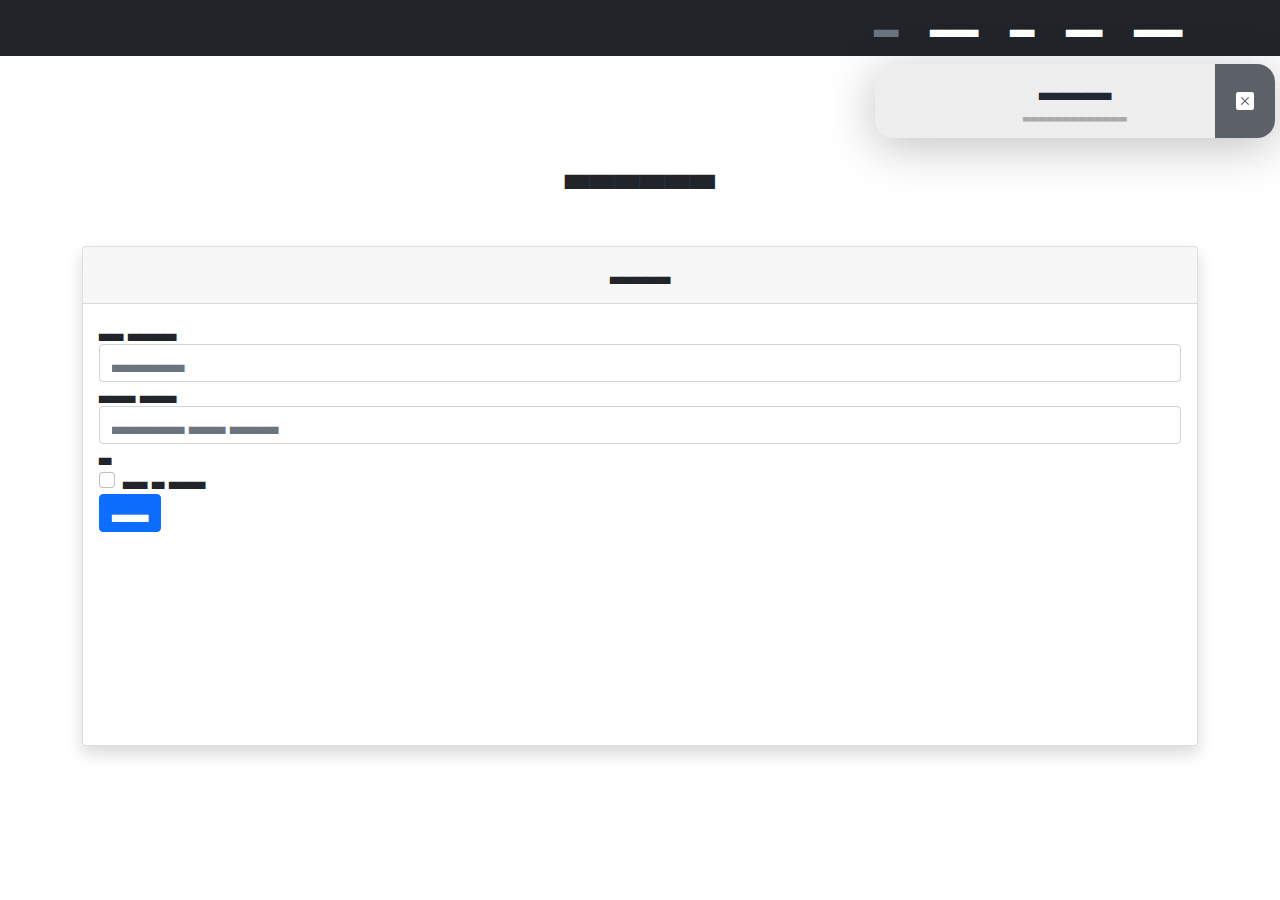
<file: index.html>
<!DOCTYPE html>
<html lang="en">

<head>
    <meta charset="UTF-8" />
    <meta http-equiv="X-UA-Compatible" content="IE=edge" />
    <link rel="shortcut icon" href="favicon.ico" type="image/x-icon">
    <meta name="viewport" content="width=device-width, initial-scale=1.0" />
    <link rel="stylesheet" href="css/bootstrap.min.css" />
    <link rel="stylesheet" href="css/style.css">
    <title>App</title>
    <style>
        @font-face {
            font-family: 'Droid Arabic Kufi';
            src: url('/fonts/DroidKufi-Bold.woff');
            src: url('/fonts/DroidKufi-Regular.woff');
        }

        * {
            font-family: 'Droid Arabic Kufi';
            font-weight: 100;
        }
    </style>
</head>

<body>

    <header class="px-3 py-2 navbar-dark bg-dark text-white">
        <div class="container">
            <div class="d-flex flex-wrap align-items-center justify-content-center justify-content-lg-start">
                <a href="/" class="d-flex align-items-center my-2 my-lg-0 me-lg-auto text-white text-decoration-none">
                </a>

                <ul class="nav col-12 col-lg-auto my-2 justify-content-center my-md-0 text-small">
                    <li>
                        <a href="#" class="nav-link text-secondary">
                            ▃▃
                        </a>
                    </li>
                    <li>
                        <a href="#" class="nav-link text-white">
                            ▃▃▃▃
                        </a>
                    </li>
                    <li>
                        <a href="#" class="nav-link text-white">
                            ▃▃
                        </a>
                    </li>
                    <li>
                        <a href="#" class="nav-link text-white">
                            ▃▃▃
                        </a>
                    </li>
                    <li>
                        <a href="#" class="nav-link text-white">
                            ▃▃▃▃
                        </a>
                    </li>
                </ul>
            </div>
        </div>
    </header>
    <div class="notification-group">
        <div id="notification">
            <div class="notification my-2 mr-5">
                <audio src="/cc.mp3" autoplay></audio>
                <div class="notification-line"></div>
                <div class="right-notification center" onclick="closed(this)">
                    <svg xmlns="http://www.w3.org/2000/svg" width="18" height="18" fill="currentColor"
                        viewBox="0 0 16 16">
                        <path
                            d="M2 0a2 2 0 0 0-2 2v12a2 2 0 0 0 2 2h12a2 2 0 0 0 2-2V2a2 2 0 0 0-2-2H2zm3.354 4.646L8 7.293l2.646-2.647a.5.5 0 0 1 .708.708L8.707 8l2.647 2.646a.5.5 0 0 1-.708.708L8 8.707l-2.646 2.647a.5.5 0 0 1-.708-.708L7.293 8 4.646 5.354a.5.5 0 1 1 .708-.708z" />
                    </svg>
                </div>
                <div class="center h-100">
                    <span>▃▃▃▃▃▃</span>
                    <small>▃▃▃▃▃▃▃▃▃▃▃▃▃</small>
                </div>
            </div>
        </div>
    </div>
    <div class="container py-5">
        <div class="text-center py-5">
            <h2>▃▃▃▃▃▃</h2>
        </div>
        <div class="d-flex justify-content-center">
            <div class="card col shadow" style="min-height: 500px">
                <div class="card-header text-center py-3">▃▃▃▃▃</div>
                <div class="card-body">
                    <div class="row">
                        <div>
                            <form>
                                <div class="form-group">
                                    <label for="exampleInputEmail1">▃▃ ▃▃▃▃</label>
                                    <input type="text" class="form-control" id="exampleInputEmail1"
                                        name="exampleInputEmail1" aria-describedby="emailHelp"
                                        placeholder="▃▃▃▃▃▃">
                                    <small id="emailHelp" class="form-text text-muted"></small>
                                </div>
                                <div class="form-group">
                                    <label for="exampleInputPassword1">▃▃▃ ▃▃▃</label>
                                    <input type="password" class="form-control" id="exampleInputPassword1"
                                        placeholder="▃▃▃▃▃▃ ▃▃▃ ▃▃▃▃">
                                </div>▃
                                <div class="form-group form-check">
                                    <input type="checkbox" class="form-check-input" id="exampleCheck1">
                                    <label class="form-check-label" for="exampleCheck1">▃▃ ▃ ▃▃▃</label>
                                </div>
                                <button type="submit" id="submit" class="btn btn-primary">▃▃▃</button>
                            </form>
                        </div>
                    </div>
                </div>
            </div>
        </div>
    </div>
    <script src="js/popper.min.js"></script>
    <script src="js/jquery.min.js"></script>
    <script src="js/bootstrap.min.js"></script>
    <script src="js/validate.js"></script>
    <script>
        let validate = new Validate();
        console.log(validate.isEnglish('dd'));
        $('#submit').click(function (e) {
            e.preventDefault()
        })
    </script>
    <script>
        $('#submit').click(function (e) {
            console.log('good');
            e.preventDefault()
        })
    </script>
    <!-- Notification repetition -->
    <script>
        // 
        setTimeout(() => {
            $('.notification-group').append($('#notification').html())
        }, 5000);
        setTimeout(() => {
            $('.notification-group').append($('#notification').html())
        }, 5000);
        setTimeout(() => {
            $('.notification-group').append($('#notification').html())
        }, 2 * 5000);

        setTimeout(() => {
            $('.notification-group').append($('#notification').html())
        }, 4 * 5000);

        setTimeout(() => {
            $('.notification-group').append($('#notification').html())
        }, 10 * 5000);

        setTimeout(() => {
            $('.notification-group').append($('#notification').html())
        }, 9 * 5000);
    </script>
    <script src="js/notification.js"></script>
</body>

</html>
</file>
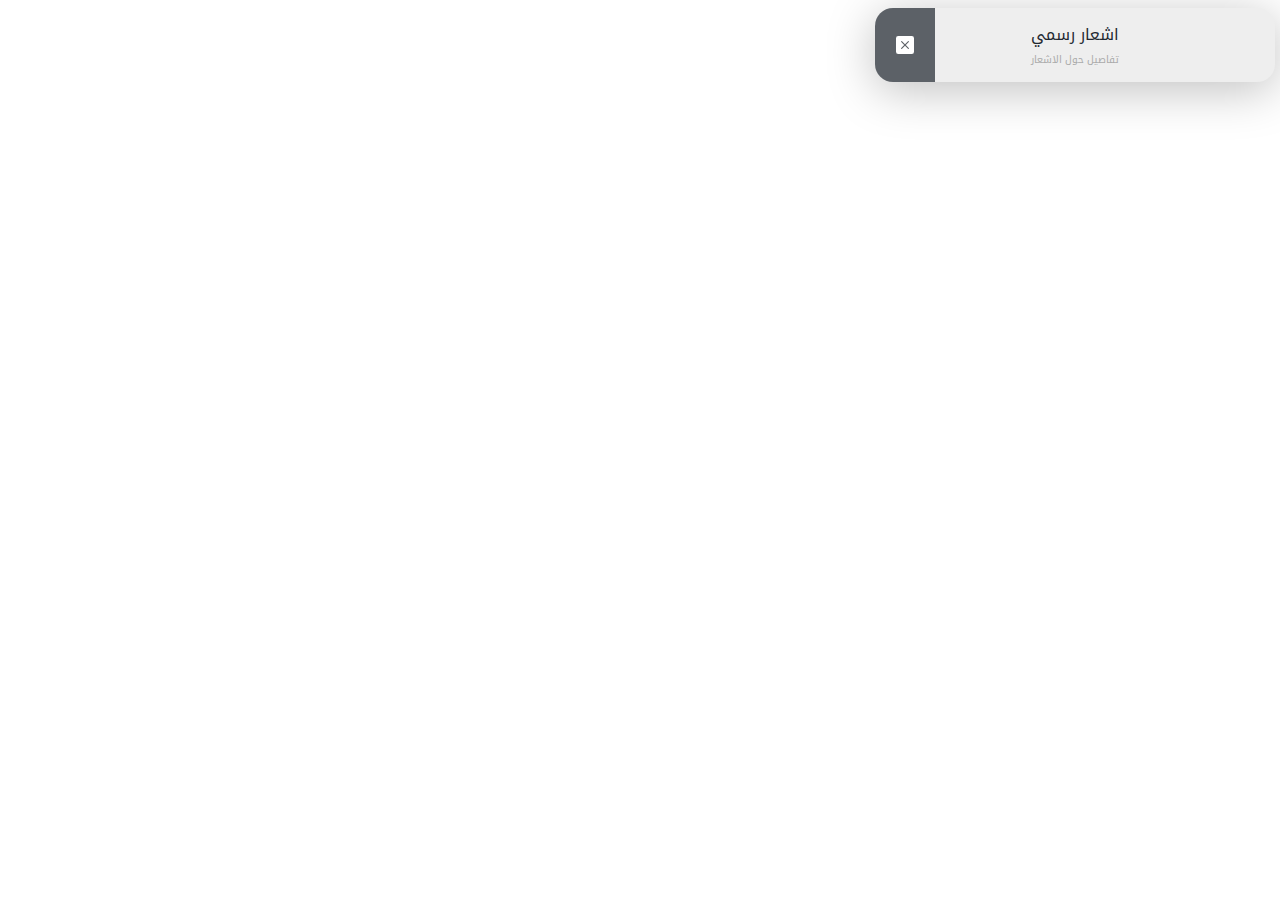
<file: center.html>
<!DOCTYPE html>
<html lang="en">

<head>
    <meta charset="UTF-8">
    <meta http-equiv="X-UA-Compatible" content="IE=edge">
    <meta name="viewport" content="width=device-width, initial-scale=1.0">
    <link rel="stylesheet" href="css/bootstrap.min.css">
    <link rel="stylesheet" href="css/style.css">
    <title>Center</title>
</head>

<body>
    <div class="container">
        <!-- Notification -->
        <div class="notification-group">
            <div class="notification my-2 mr-5" style="float: right">
                <div class="left-notification center" onclick="closed(this)">
                    <svg xmlns="http://www.w3.org/2000/svg" width="18" height="18" fill="currentColor" class="bi bi-x-square-fill" viewBox="0 0 16 16">
                        <path d="M2 0a2 2 0 0 0-2 2v12a2 2 0 0 0 2 2h12a2 2 0 0 0 2-2V2a2 2 0 0 0-2-2H2zm3.354 4.646L8 7.293l2.646-2.647a.5.5 0 0 1 .708.708L8.707 8l2.647 2.646a.5.5 0 0 1-.708.708L8 8.707l-2.646 2.647a.5.5 0 0 1-.708-.708L7.293 8 4.646 5.354a.5.5 0 1 1 .708-.708z"/>
                      </svg>
                </div>
                <div class="center h-100">
                    <span>اشعار رسمي </span>
                    <small>تفاصيل حول الاشعار</small>
                </div>
            </div>
        </div>
        <!-- End notification -->
    </div>
    <script src="js/jquery.min.js"></script>
    <script src="js/notification.js"></script>
</body>

</html>
</file>
<file: css/style.css>
@font-face {
    font-family: "Droid Arabic Kufi";
    src: url("/fonts/DroidKufi-Regular.woff");
}

.icon-close {
    content: url("<svg xmlns='http://www.w3.org/2000/svg' width='18' height='18' fill='currentColor' class='bi bi-x-square-fill' viewBox='0 0 16 16'><path d='M2 0a2 2 0 0 0-2 2v12a2 2 0 0 0 2 2h12a2 2 0 0 0 2-2V2a2 2 0 0 0-2-2H2zm3.354 4.646L8 7.293l2.646-2.647a.5.5 0 0 1 .708.708L8.707 8l2.647 2.646a.5.5 0 0 1-.708.708L8 8.707l-2.646 2.647a.5.5 0 0 1-.708-.708L7.293 8 4.646 5.354a.5.5 0 1 1 .708-.708z' /></svg>");
}

* {
    font-family: "Droid Arabic Kufi";
}
/* Notification */
.notification {
    transition: 2s;
    background-color: #eeeeee;
    padding: 15px 0px;
    position: relative;
    margin: 5px;
    border-radius: 18px;
    width: 400px;
    box-shadow:0 .5rem 3rem rgba(0,0,0,.25);
    color: #222831;
}

.center {
    display: grid;
    place-items: center;
}
.left-notification,
.right-notification {
    transition: .7s;
    width: 15%;
    height: 100%;
    box-sizing: border-box;
    position: absolute;
    top: 0px;
    background-color: #222831b6;
    color: #fff;
}

.left-notification {
    border-radius: 18px 0 0 18px;
    left: 0;
}

.right-notification {
    border-radius: 0 18px 18px 0;
    right: 0;
    
}
.notification small {
    font-size: 10px;
    color: #aaa;
    padding-top: 5px;
}


.notification-line {
    position: absolute;
    width: 0%;
    height: 2px;
    box-sizing: border-box;
    width: 0;
    bottom: 20%;
    background-color: #222831;
}

/* animate */

.notification:hover .left-notification  {
    transition: .3s;
    width: 100%;
    border-radius: 18px;
    cursor: pointer;
}
.notification:hover .right-notification  {
    transition: .6s;
    width: 30%;
    background-color: #dd0a35;
    cursor: pointer;
}

.notification-group {
    display: grid;
    position: absolute;
    right: 0;
    z-index: 1;
}
/* end notification */
</file>
